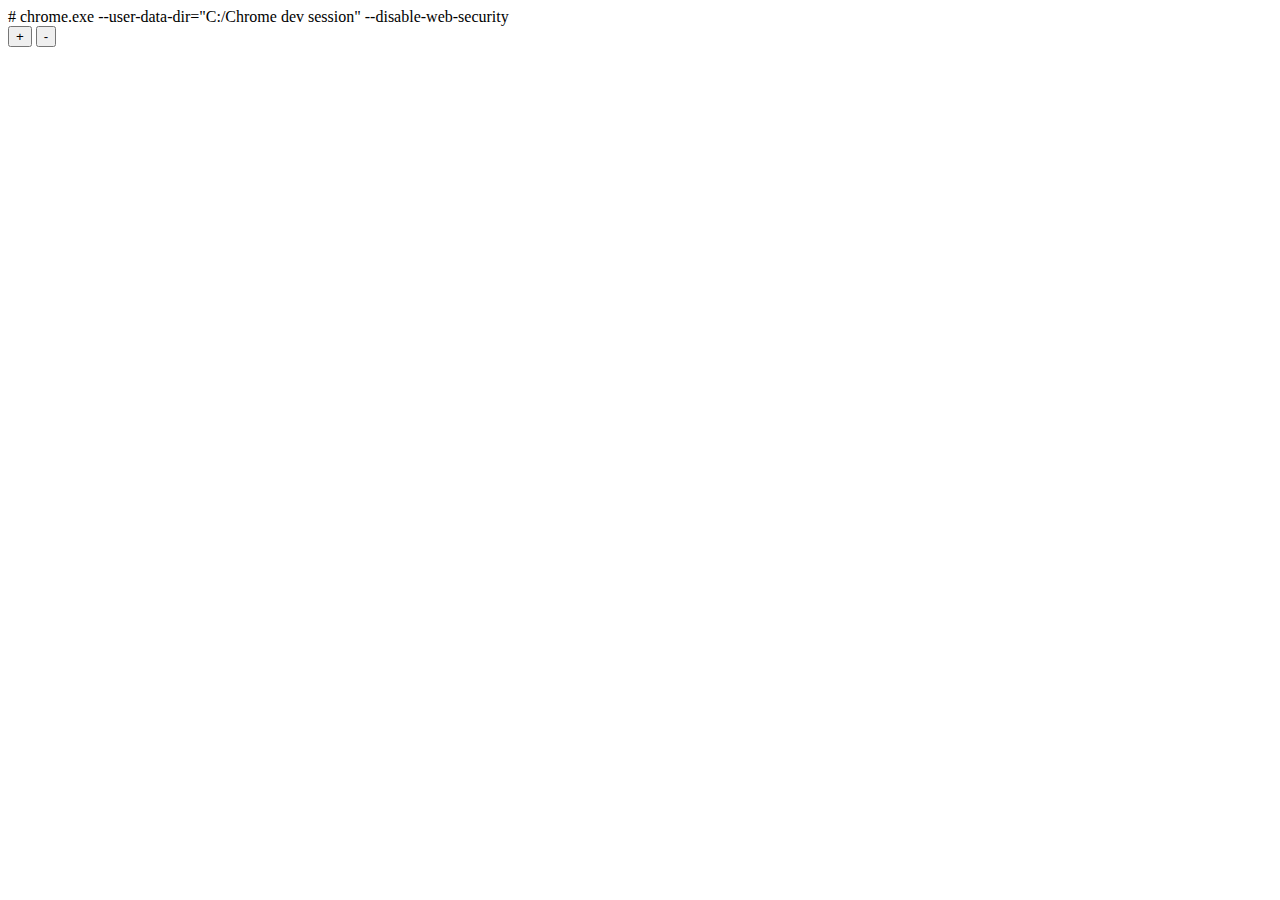
<file: index.html>
# chrome.exe --user-data-dir="C:/Chrome dev session" --disable-web-security

<!DOCTYPE html>
<html>
<head>
    <script src="https://ajax.googleapis.com/ajax/libs/jquery/3.2.1/jquery.min.js"></script>
    <script>
        $(document).ready(function() {
            $("button").mousedown(function(e) {
                e.preventDefault();
                
                $.ajax({
                    type: "GET",
                    url: "http://192.168.1.72",
                    data: {
                        id: $(this).val(),
                        access_token: $("#access_token").val() 
                    }
                });
            });            
            $("button").mouseup(function(e) {
                e.preventDefault();
                
                $.ajax({
                    type: "POST",
                    url: "http://192.168.1.72",
                    data: {
                        id: $(this).val(),
                        access_token: $("#access_token").val() 
                    }
                });
            });
        });
    </script>
</head>
<body>
    <form method="GET">
        <button id="button_1" value="+"> + </button>
        <button id="button_2" value="-"> - </button>
    </form>
</body>
</html>
</file>
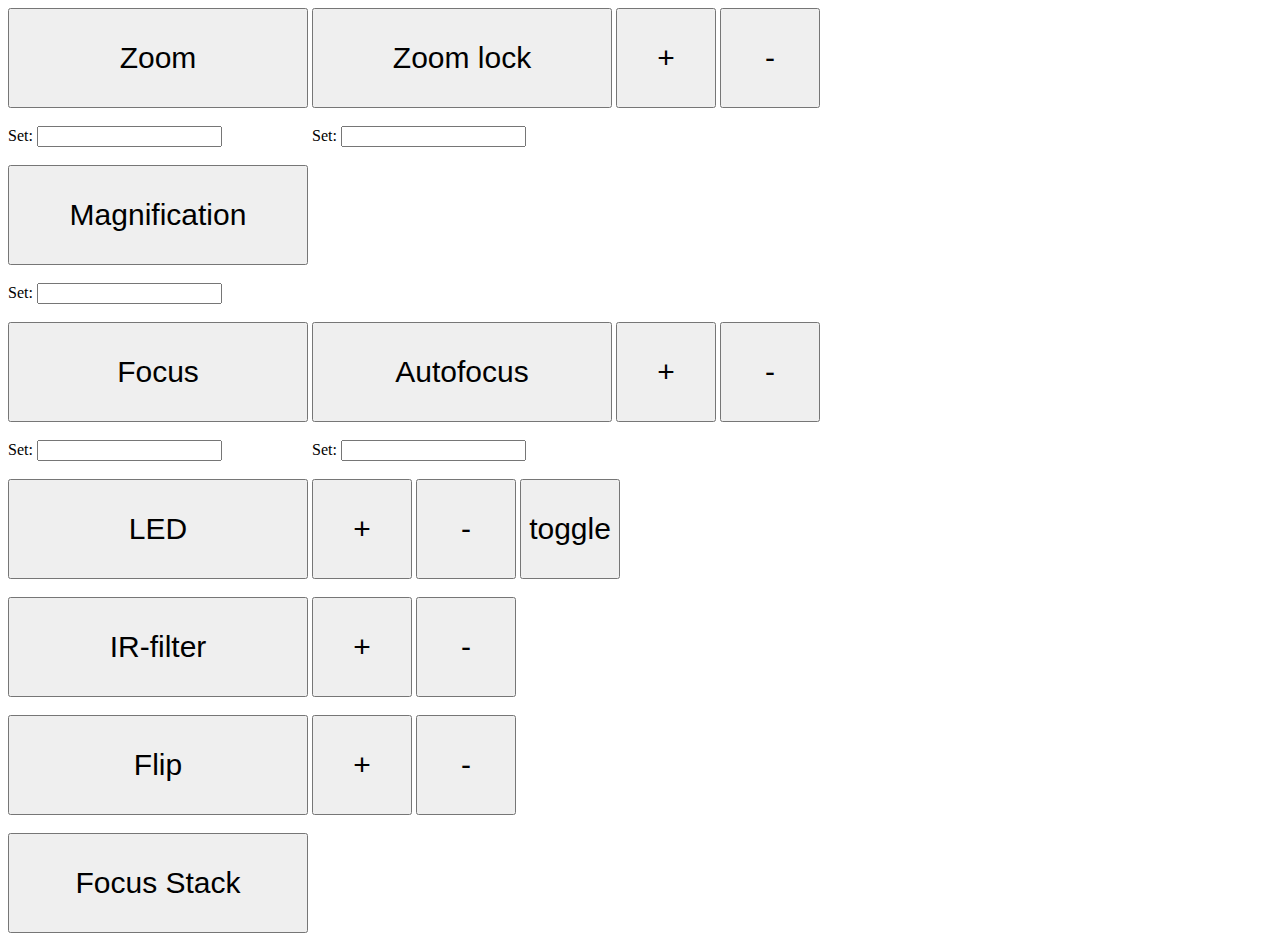
<file: RESTclient/index.html>
<!DOCTYPE html>
<html>
<head>
    <link rel="stylesheet" href="stylesheet.css"/>
    <script src="https://ajax.googleapis.com/ajax/libs/jquery/3.2.1/jquery.min.js"></script>
    <script>
        $(document).ready(function() {
            // Zoom
            $("#zoom").keypress(function(e) {
                if (e.which == 13) {
                    $.ajax({
                        type: "PUT",
                        url: "http://192.168.1.54/zoom",
                        data: JSON.stringify({ value:$("#zoom").val() })
                    });
                }
            });
            $("#button_zoom").mousedown(function(e) {
                e.preventDefault();
                $.ajax({
                    type: "GET",
                    url: "http://192.168.1.54/zoom",
                    success: function(data) {
                        $("#text_zoom").html(data);
                    }
                });
            });
            // Zoom lock
            $("#zoom_lock").keypress(function(e) {
                if (e.which == 13) {
                    $.ajax({
                        type: "PUT",
                        url: "http://192.168.1.54/zoom/lock",
                        data: JSON.stringify({ value:$("#zoom_lock").val() })
                    });
                }
            });
            $("#button_zoom_lock").mousedown(function(e) {
                e.preventDefault();
                $.ajax({
                    type: "GET",
                    url: "http://192.168.1.54/zoom/lock",
                    success: function(data) {
                        $("#text_zoom_lock").html(data);
                    }
                });
            });
            $("#button_zoom_lock_set").mousedown(function(e) {
                e.preventDefault();
                $.ajax({
                    type: "POST",
                    url: "http://192.168.1.54/zoom/lock"
                });
            });
            $("#button_zoom_lock_unset").mousedown(function(e) {
                e.preventDefault();
                $.ajax({
                    type: "DELETE",
                    url: "http://192.168.1.54/zoom/lock"
                });
            });
            // Magnification
            $("#mag").keypress(function(e) {
                if (e.which == 13) {
                    $.ajax({
                        type: "PUT",
                        url: "http://192.168.1.54/magnification",
                        data: JSON.stringify({"value" : $("#mag").val() })
                    });
                }
            });
            $("#button_mag").mousedown(function(e) {
                e.preventDefault();
                $.ajax({
                    type: "GET",
                    url: "http://192.168.1.54/magnification",
                    success: function(data) {
                        $("#text_mag").html(data);
                    }
                });
            });
            // Focus
            $("#focus").keypress(function(e) {
                if (e.which == 13) {
                    $.ajax({
                        type: "PUT",
                        url: "http://192.168.1.54/focus",
                        data: JSON.stringify({ value:$("#focus").val() })
                    });
                }
            });
            $("#button_focus").mousedown(function(e) {
                e.preventDefault();
                $.ajax({
                    type: "GET",
                    url: "http://192.168.1.54/focus",
                    success: function(data) {
                        $("#text_focus").html(data);
                    }
                });
            });
            // Autofocus
            $("#autofocus").keypress(function(e) {
                if (e.which == 13) {
                    $.ajax({
                        type: "PUT",
                        url: "http://192.168.1.54/focus/auto",
                        data: JSON.stringify({ value:$("#autofocus").val() })
                    });
                }
            });
            $("#button_autofocus").mousedown(function(e) {
                e.preventDefault();
                $.ajax({
                    type: "GET",
                    url: "http://192.168.1.54/focus/auto",
                    success: function(data) {
                        $("#text_autofocus").html(data);
                    }
                });
            });
            $("#button_autofocus_set").mousedown(function(e) {
                e.preventDefault();
                $.ajax({
                    type: "POST",
                    url: "http://192.168.1.54/focus/auto"
                });
            });
            $("#button_autofocus_unset").mousedown(function(e) {
                e.preventDefault();
                $.ajax({
                    type: "DELETE",
                    url: "http://192.168.1.54/focus/auto"
                });
            });
            // LED
            $("#button_led").mousedown(function(e) {
                e.preventDefault();
                $.ajax({
                    type: "GET",
                    url: "http://192.168.1.54/led",
                    success: function(data) {
                        $("#text_led").html(data);
                    }
                });
            });
            $("#button_led_set").mousedown(function(e) {
                e.preventDefault();
                $.ajax({
                    type: "POST",
                    url: "http://192.168.1.54/led"
                });
            });
            $("#button_led_unset").mousedown(function(e) {
                e.preventDefault();
                $.ajax({
                    type: "DELETE",
                    url: "http://192.168.1.54/led"
                });
            });
            $("#button_led_toggle").mousedown(function(e) {
                e.preventDefault();
                $.ajax({
                    type: "DELETE",
                    url: "http://192.168.1.54/led"
                });
            });
            // IR
            $("#button_ir_set").mousedown(function(e) {
                e.preventDefault();
                $.ajax({
                    type: "POST",
                    url: "http://192.168.1.54/ir"
                });
            });
            $("#button_ir_unset").mousedown(function(e) {
                e.preventDefault();
                $.ajax({
                    type: "DELETE",
                    url: "http://192.168.1.54/ir"
                });
            });
            // Flip
            $("#button_flip_set").mousedown(function(e) {
                e.preventDefault();
                $.ajax({
                    type: "POST",
                    url: "http://192.168.1.54/flip"
                });
            });
            $("#button_flip_unset").mousedown(function(e) {
                e.preventDefault();
                $.ajax({
                    type: "DELETE",
                    url: "http://192.168.1.54/flip"
                });
            });
            // Focusstack
            $("#button_focusstack").mousedown(function(e) {
                e.preventDefault();
                $.ajax({
                    type: "POST",
                    url: "http://192.168.1.54/focusstack",
                    data: JSON.stringify({ zoom:11400, minfocus:14500, maxfocus:51000, steps:10 })
                });
            });
        });
    </script>
</head>
<body>
    <form>
        <button class="button" id="button_zoom"> Zoom </button><br><br>
        Set: <input type="number" id="zoom"><span id="text_zoom"></span><br><br>
    </form>
    
    <form>
        <button class="button" id="button_zoom_lock"> Zoom lock </button>
        <button class="button_short" id="button_zoom_lock_set"> + </button>
        <button class="button_short" id="button_zoom_lock_unset"> - </button><br><br>
        Set: <input type="number" id="zoom_lock"><span id="text_zoom_lock"></span><br><br>
    </form><br>
    
    <form>
        <button class="button" id="button_mag"> Magnification </button><br><br>
        Set: <input type="number" id="mag"><span id="text_mag"></span><br><br>
    </form><br>
    
    <form>
        <button class="button" id="button_focus"> Focus </button><br><br>
        Set: <input type="number" id="focus"><span id="text_focus"></span><br><br>
    </form>
    
    <form>
        <button class="button" id="button_autofocus"> Autofocus </button>
        <button class="button_short" id="button_autofocus_set"> + </button>
        <button class="button_short" id="button_autofocus_unset"> - </button><br><br>
        Set: <input type="number" id="autofocus"><span id="text_autofocus"></span><br><br>
    </form><br>
    
    <form>
        <button class="button" id="button_led"> LED </button>
        <button class="button_short" id="button_led_set"> + </button>
        <button class="button_short" id="button_led_unset"> - </button>
        <button class="button_short" id="button_led_toggle"> toggle </button><br><br>
    </form><br>
    
    <form>
        <button class="button" id="button_ir"> IR-filter </button>
        <button class="button_short" id="button_ir_set"> + </button>
        <button class="button_short" id="button_ir_unset"> - </button>
    </form><br><br>
    
    <form>
        <button class="button" id="button_flip"> Flip </button>
        <button class="button_short" id="button_flip_set"> + </button>
        <button class="button_short" id="button_flip_unset"> - </button>
    </form><br><br>
    
    <form>
        <button class="button" id="button_focusstack"> Focus Stack </button>
    </form><br>
</body>
</html>
</file>
<file: RESTclient/stylesheet.css>
form {
/*    background-color: aqua;*/
    display: inline-block;
}

.button {
    width: 300px;
    height: 100px;
    font-size: 30px;
}

.button_short {
    width: 100px;
    height: 100px;
    font-size: 30px;
}
</file>
